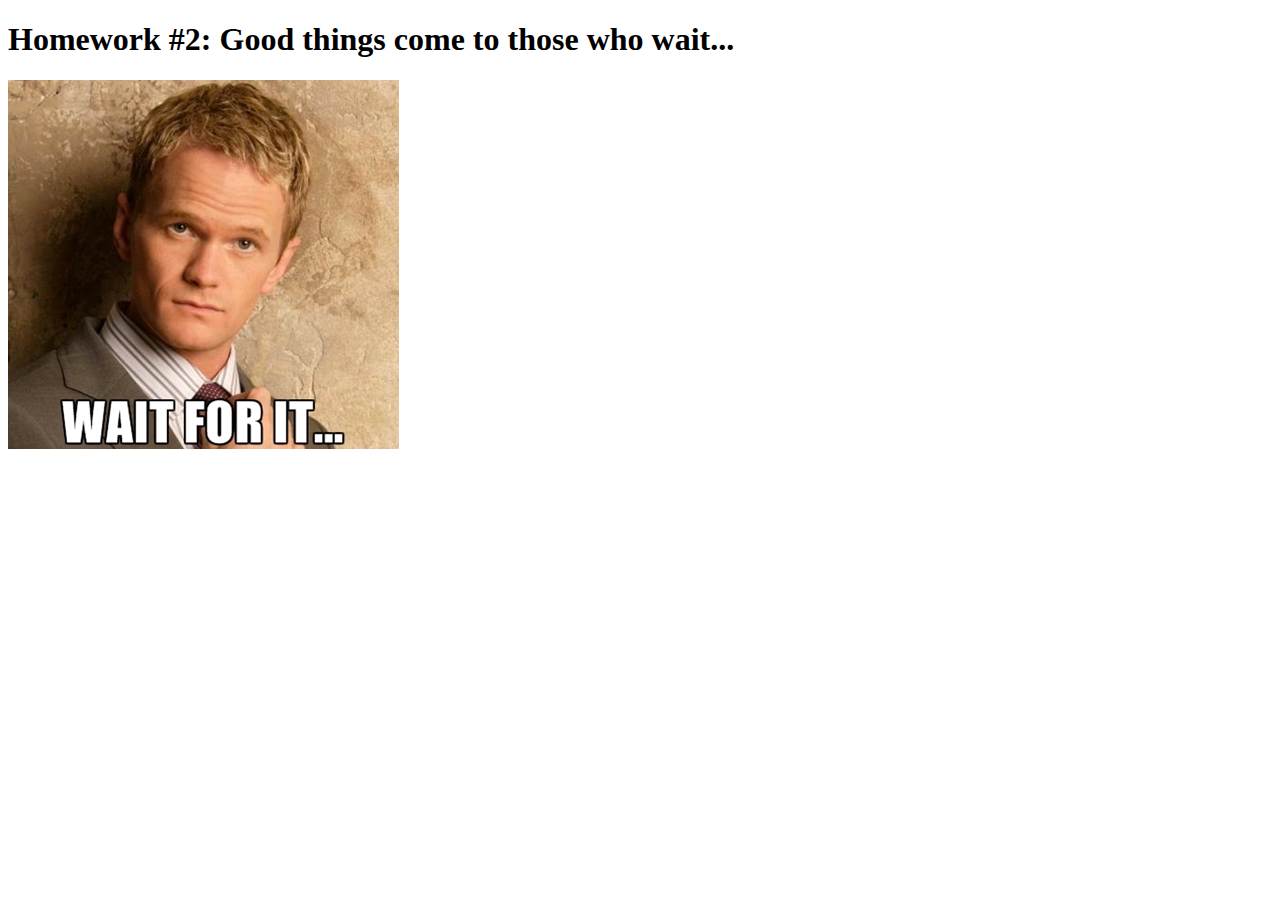
<file: homework_2.html>
<!DOCTYPE html>
<html lang="en">
<!--Hi designers and programmers, welcome to my homepage, the code is simple but look forward to elevate it as I continue to learn --> 
<head>
<meta charset="utf-8">
<title>My first Website: CNIT 132 | Intermediate HTML and CSS</title>
<style>
body{
	background-image:url("http://www.aapopuskala.fi/_img/paper.jpg");
	background-repeat: no-repeat;
}
</style>
</head>
<body>
<h1> Homework #2: Good things come to those who wait...</h1>
<img src="waitforit.jpg" alt="Funny photo of Neil Patrick Harris">
</body>
</html>
</file>
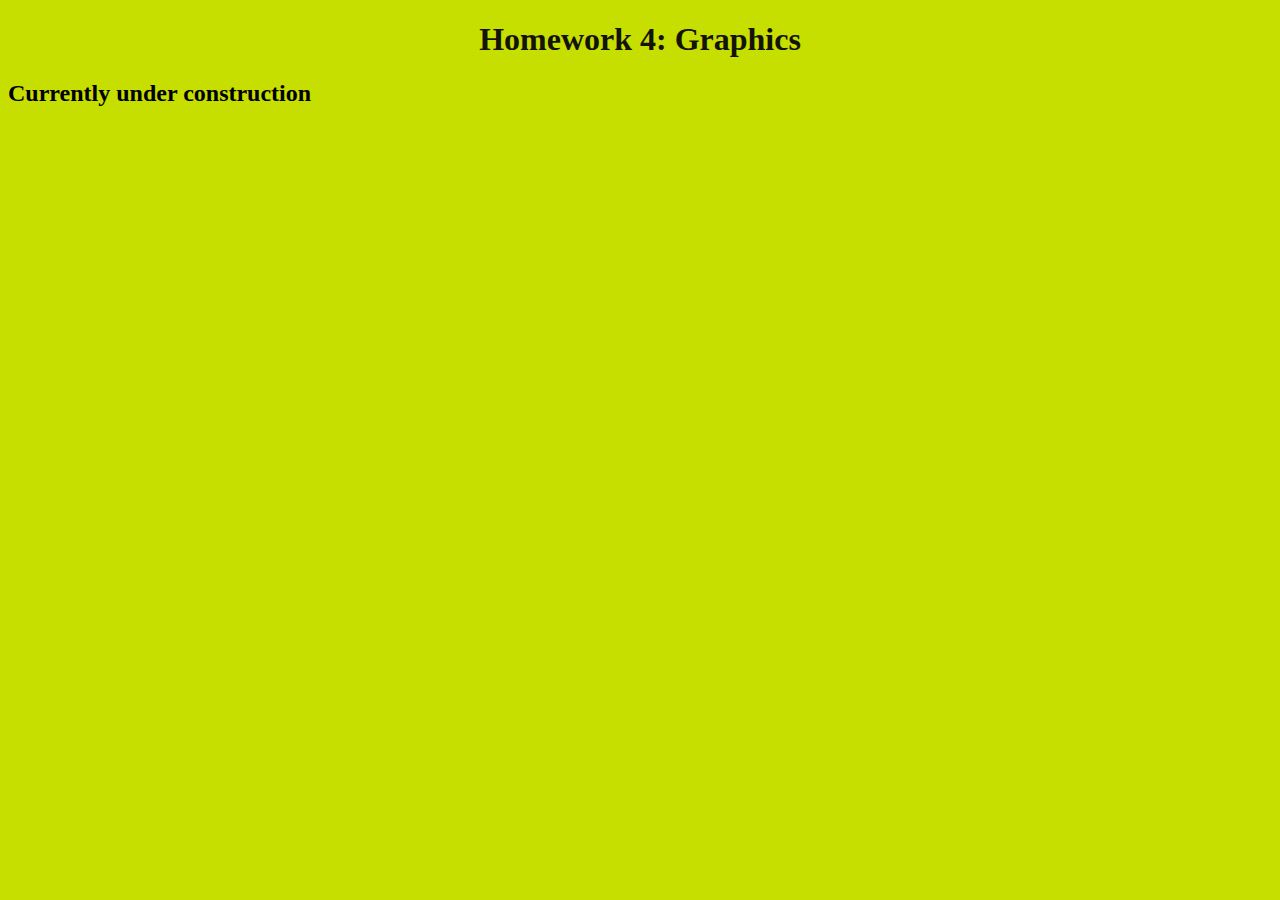
<file: hw4.html>
<!DOCTYPE html>
<html lang="en">
<head>
	<title></title>
	<meta charset="UTF-8">
	<meta name="description" content="CNIT132 | Homework #4">
	<link rel="stylesheet" href="table_style.css">
</head>

<body>
<header>
<h1>Homework 4: Graphics</h1>
</header>
<h2>Currently under construction</h2>
</body>
</html>
</file>
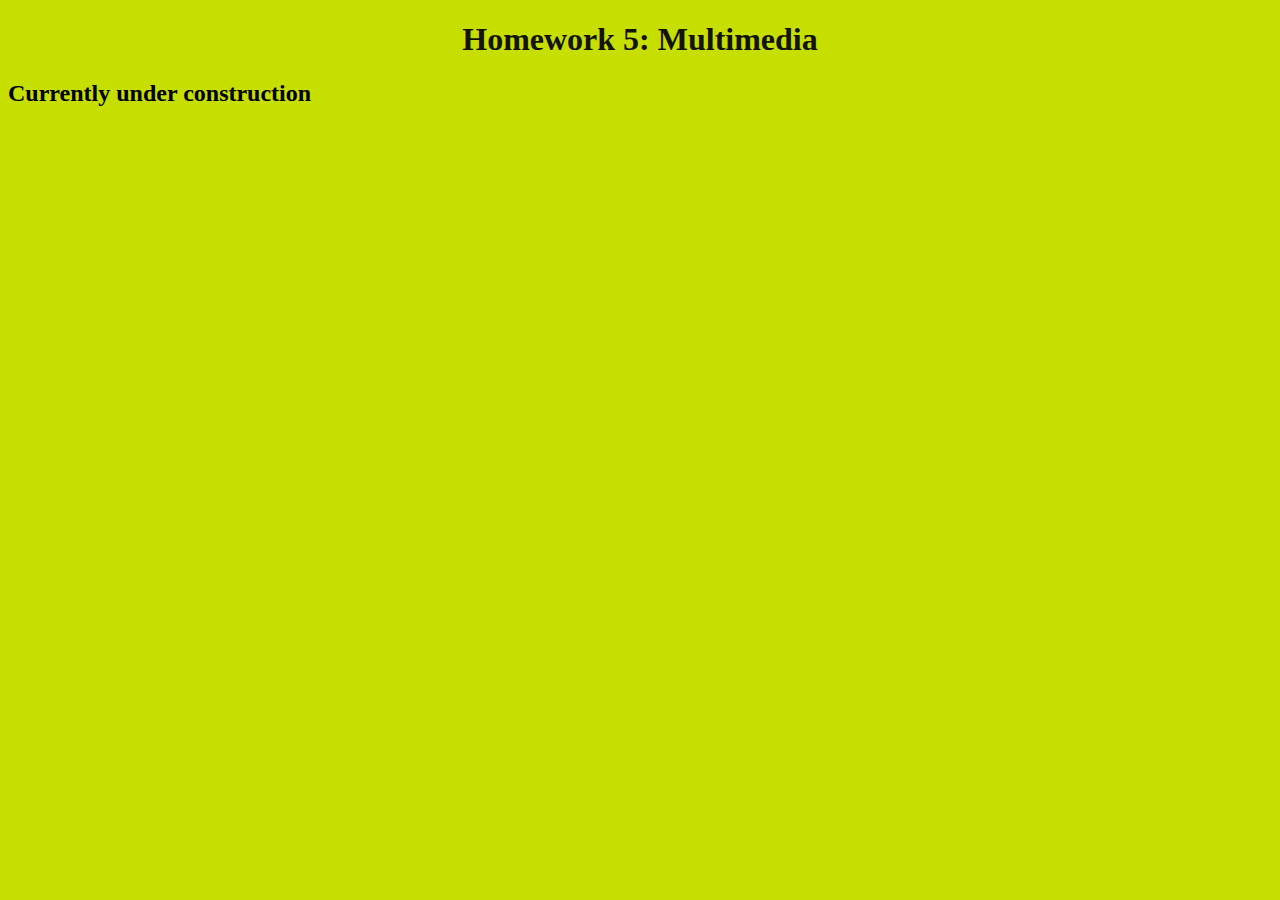
<file: hw5.html>
<!DOCTYPE html>
<html lang="en">
<head>
	<title></title>
	<meta charset="UTF-8">
	<meta name="description" content="CNIT132 | Homework #5">
	<link rel="stylesheet" href="table_style.css">
</head>

<body>
<header>
<h1>Homework 5: Multimedia</h1>
</header>
<h2>Currently under construction</h2>
</body>
</html>
</file>
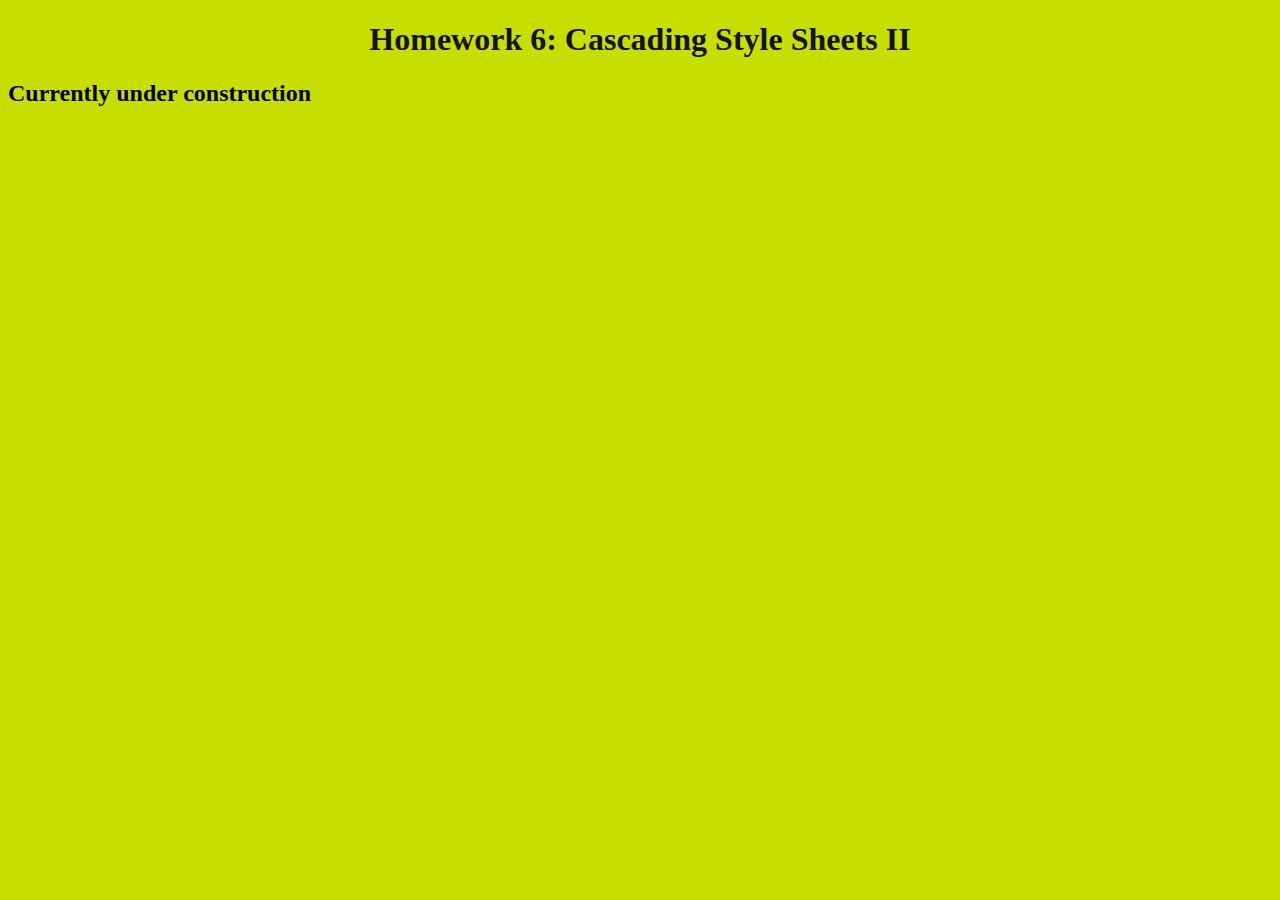
<file: hw6.html>
<!DOCTYPE html>
<html lang="en">
<head>
	<title></title>
	<meta charset="UTF-8">
	<meta name="description" content="CNIT132 | Homework #6">
	<link rel="stylesheet" href="table_style.css">
</head>

<body>
<header>
<h1>Homework 6: Cascading Style Sheets II</h1>
</header>
<h2>Currently under construction</h2>
</body>
</html>
</file>
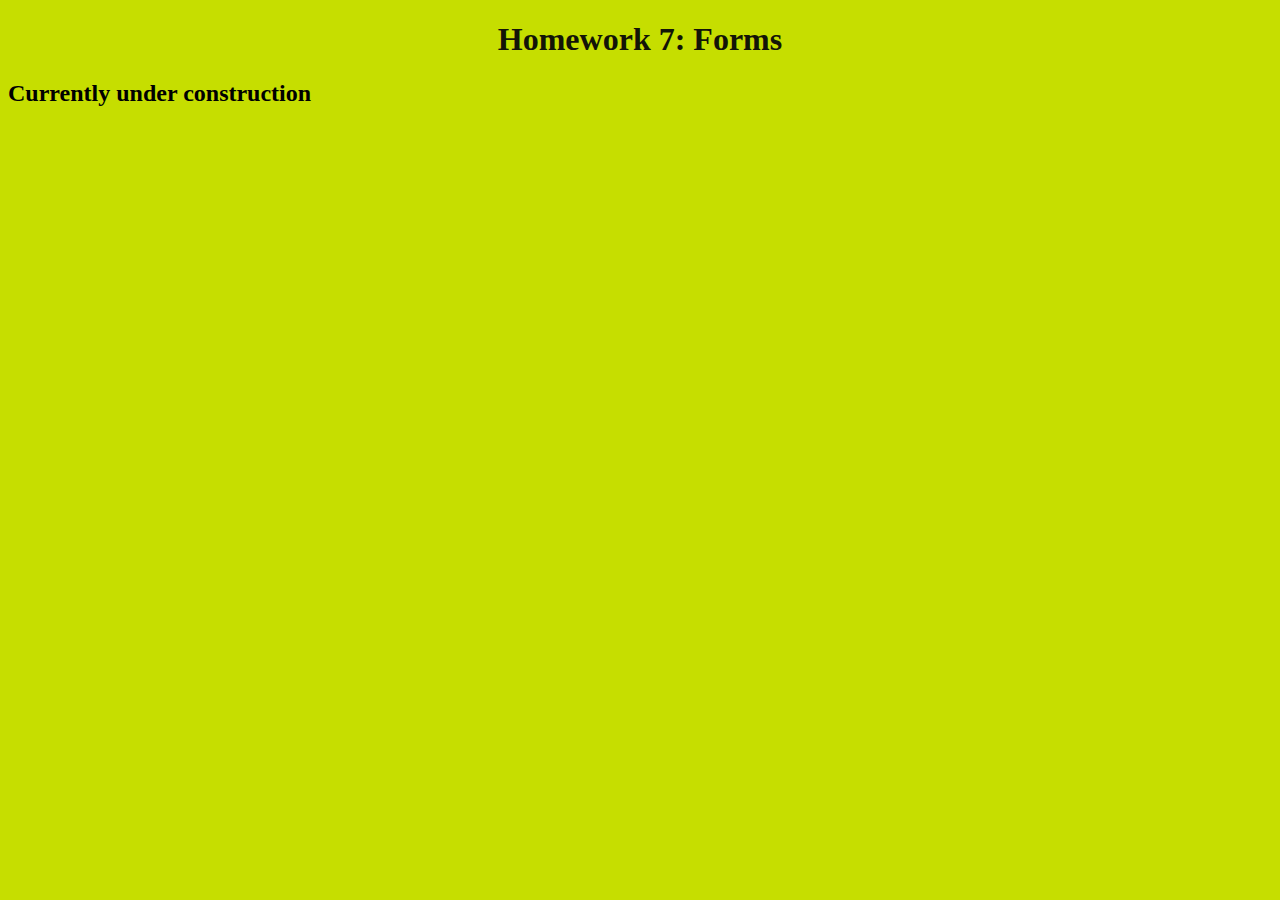
<file: hw7.html>
<!DOCTYPE html>
<html lang="en">
<head>
	<title></title>
	<meta charset="UTF-8">
	<meta name="description" content="CNIT132 | Homework #7">
	<link rel="stylesheet" href="table_style.css">
</head>

<body>
<header>
<h1>Homework 7: Forms</h1>
</header>
<h2>Currently under construction</h2>
</body>
</html>
</file>
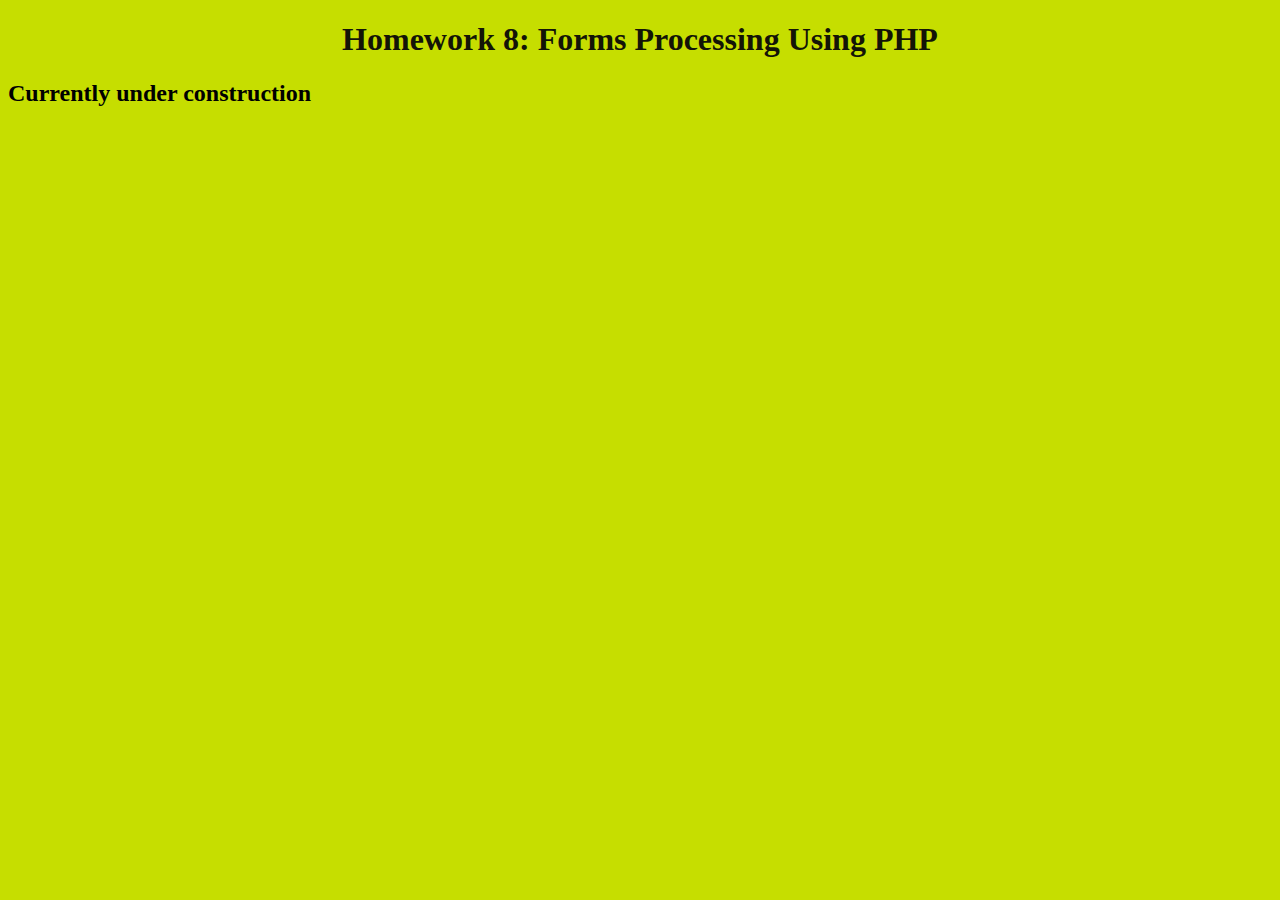
<file: hw8.html>
<!DOCTYPE html>
<html lang="en">
<head>
	<title></title>
	<meta charset="UTF-8">
	<meta name="description" content="CNIT132 | Homework #8">
	<link rel="stylesheet" href="table_style.css">
</head>

<body>
<header>
<h1>Homework 8: Forms Processing Using PHP</h1>
</header>
<h2>Currently under construction</h2>
</body>
</html>
</file>
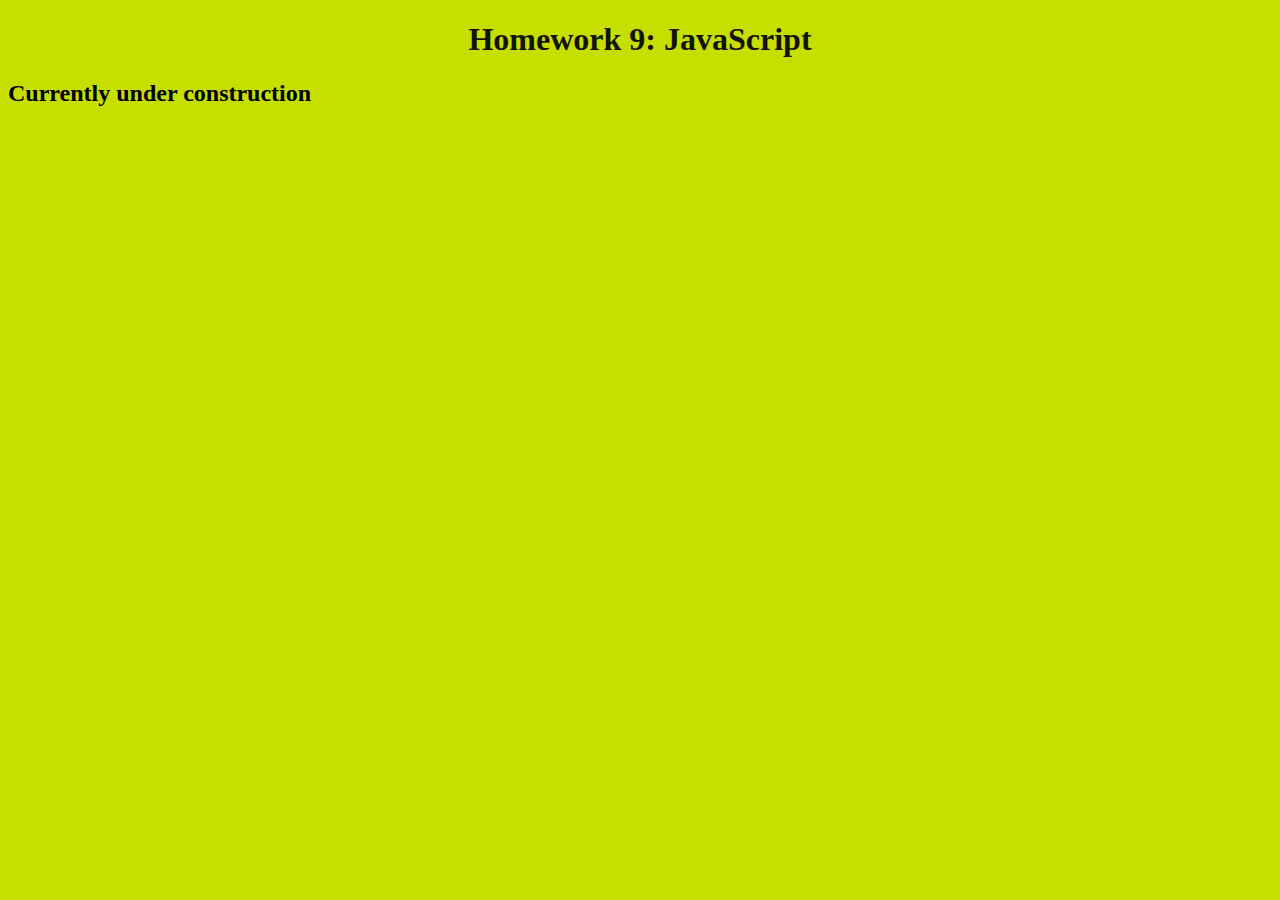
<file: hw9.html>
<!DOCTYPE html>
<html lang="en">
<head>
	<title></title>
	<meta charset="UTF-8">
	<meta name="description" content="CNIT132 | Homework #9">
	<link rel="stylesheet" href="table_style.css">
</head>

<body>
<header>
<h1>Homework 9: JavaScript</h1>
</header>
<h2>Currently under construction</h2>
</body>
</html>
</file>
<file: table_style.css>
body{
	background-color:#C6DE00;
}

h1{
	text-align: center;
	color: #131407;
}

nav{
	text-align: center;
	width:750px;
	margin: 0 auto;
}

table{
	width:80%;
	border-spacing: 1px;
	margin-left:auto;
	margin-right:auto;
	border-collapse: collapse;
}

table,th,td{
	border:1px solid black;
	text-align: center;
	vertical-align: middle;
	padding: 5px;
}

th{
	background-color:#131407;
	color:#CADF00;
}

td{
	background-color:#6E6F66;
	color:#EEFE56;
}

ul{
	list-style: none;
	margin-top: 0;
	margin-bottom:0;
	margin-left: 250px;
	padding: 0;
	margin-left: 75px; 

}

li{
	float:left;
	width: 4em;
}

li a{
	text-decoration: none;
	color: #EEFE56;
	font-size: 11px;
       
	border: 2px solid #131407;
	display: block;
	padding: 10px 10px 10px 10px;
	background: #6E6F66;
}

a{
	text-decoration: none;
	color: #EEFE56;
}

li a:hover {
	font-weight: bold;
	background: #131407;
}

.hw3{
	text-decoration: none;
	color: #EEFE56;
	font-size: 11px;
       
	border: 2px solid #131407;
	display: block;
	padding: 10px 10px 10px 10px;
	background: #6E6F66;
}
</file>
